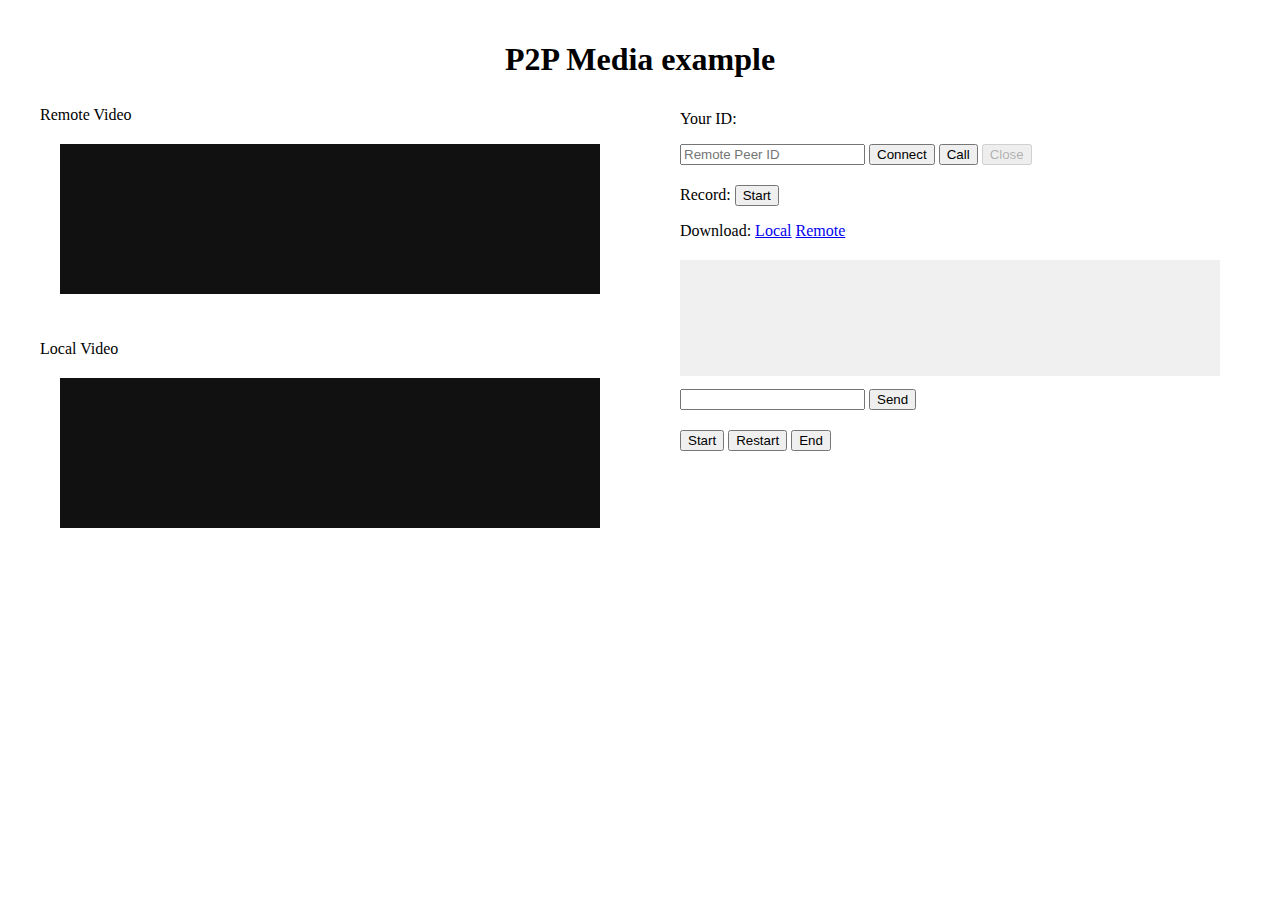
<file: docs/index.html>
<!DOCTYPE html>
<html lang="js">
  <head>
    <meta charset="UTF-8">
    <meta name="viewport" content="width=device-width, initial-scale=1">
    <title>SkyWay - P2P Application</title>
    <link rel="stylesheet" href="./style.css">
  </head>
  <body>
    <div id="container"> <!-- コンテナ -->
        <h1>P2P Media example</h1>
        <div id="remote-field">
            <p>Remote Video</p>
            <div id="remote-stream">
                <video id="js-remote-stream"></video>
            </div>
        </div>
        <div id="local-field">
            <p>Local Video</p>
            <div id="local-stream">
                <video id="js-local-stream"></video>
            </div>
        </div>
        <div id="operation-field">
            <div>
                <p>Your ID: <span id="js-local-id"></span></p>
                <input type="text" placeholder="Remote Peer ID" id="js-remote-id">
                <button id="js-connect-trigger">Connect</button>
                <button id="js-call-trigger">Call</button>
                <button id="js-close-trigger" disabled>Close</button>
            </div>
            <div>
                <p>Record: 
                    <button id="js-record-trigger">Start</button>
                </p>
                <p>Download:
                    <a href="javascript:void(0)" id="downloadlink-local">Local</a>
                    <a href="javascript:void(0)" id="downloadlink-remote">Remote</a>
                </p>
            </div>
            <div>
                <pre class="messages" id="js-messages"></pre>
                <input type="text" id="js-local-text">
                <button id="js-send-trigger">Send</button>
            </div>
            <div>
                <button id="js-start-trigger">Start</button>
                <button id="js-restart-trigger">Restart</button>
                <button id="js-end-trigger">End</button>
            </div>
        </div>
    </div>

    <script src="https://cdn.webrtc.ecl.ntt.com/skyway-latest.js"></script>
    <script src="./config.js"></script>
    <script src="./script.js"></script>
  </body>
</html>
</file>
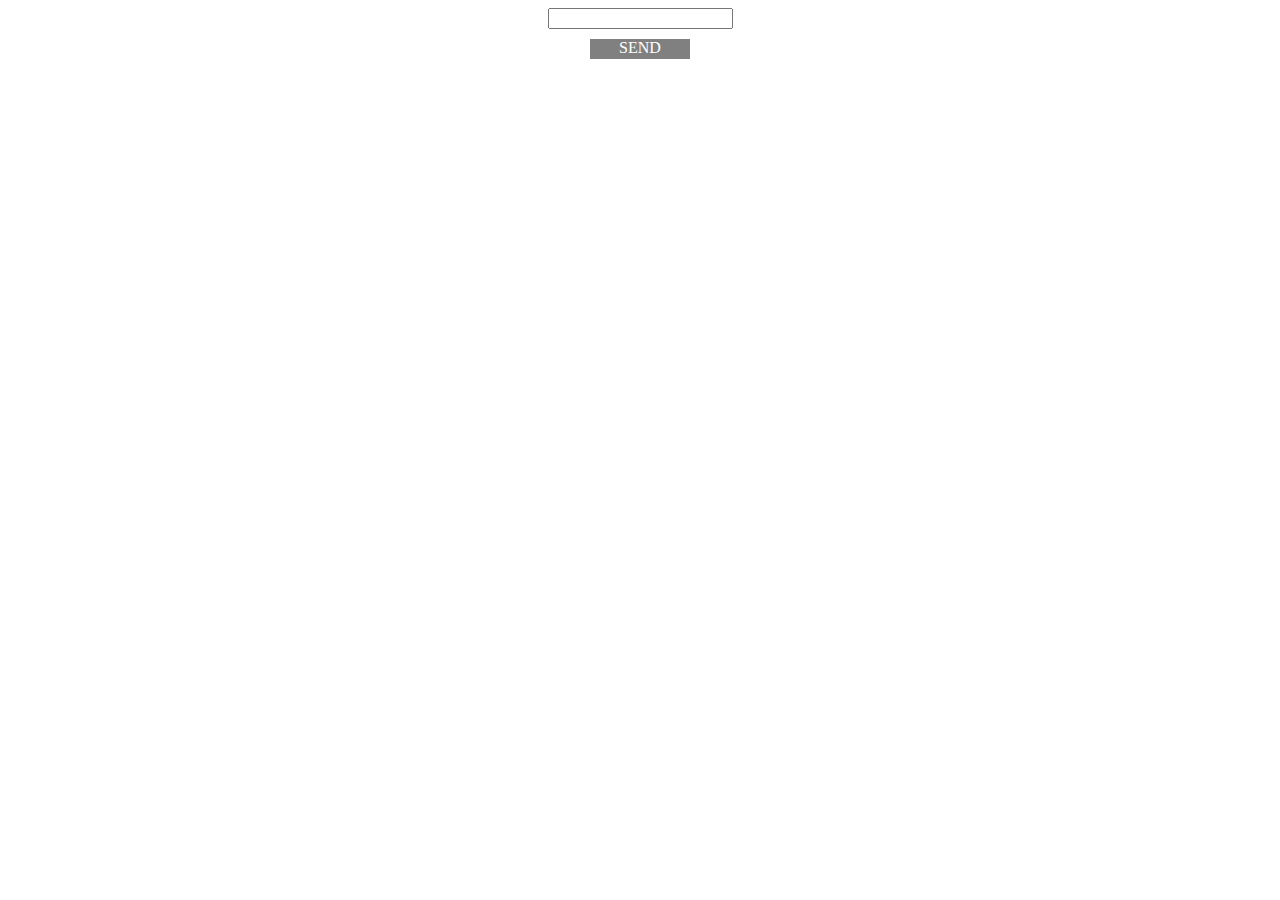
<file: websocket-client.html>
<!DOCTYPE html>
<html>

<head>
    <meta charset="utf-8" />
    <title>Chat</title>
    <meta name="viewport" content="width=device-width, initial-scale=1">
</head>
<script>
    var uri = 'ws://localhost:8001';

    window.onload = function () {
        connection = new WebSocket(uri);
        connection.onopen = onOpen;
        connection.onmessage = onMessage;
    }

    function onOpen(event) {
        console.log("Connect successful!");
    }

    function onMessage(event) {
        //Incoming data
        console.log(event.data);
        addRow(event.data);
    }

    function websocketSend(data) {
        //Send data
        connection.send(data);
    }

    function prepareSend() {
        var form = document.forms.form;
        if (form.message.value != "") {
            websocketSend(form.message.value);
        }
    }

    function addRow(data){
        var table = document.getElementById("table");
        var a = document.createElement('a');
        var text = document.createTextNode(data);
        var br = document.createElement('br');
        a.appendChild(text);
        table.appendChild(a);
        table.appendChild(br);
        
    }
</script>

<style>
    #sendButton {

        margin: 10px;
        background-color: gray;
        color: white;
        height: 20px;
        width: 100px;

    }

    .table {
        height: 50px;
        width: 300px;
    }

</style>

<body>
    <center>
        <form name='form'>
            <input type="text" name="message">
        </form>
        <div id="sendButton" onclick="prepareSend()">SEND</div>
        <div id="table"></div>
    </center>
</body>

</html>
</file>
<file: docs/style.css>
/* normalize */
body { margin: 0; }

/* global styles */
video {
  background-color: #111;
  width: 100%;
}

div {
  margin: 20px;
}

#container {
  display: grid;
  grid-template-rows: 50px 40% 40%;
  grid-template-columns: 50% 50%;
}

h1 {
  text-align: center;
  grid-row: 1/2;
  grid-column: 1/3;
}

#remote-field {
  grid-row: 2/3;
  grid-column: 1/2;
}

#local-field {
  grid-row: 3/4;
  grid-column: 1/2;
}

#operation-field {
  grid-row: 2/4;
  grid-column: 2/3;
}

.messages {
  background-color: rgb(240, 240, 240);
  min-height: 100px;
  padding: 8px;
  margin-top: 0;
}
</file>
